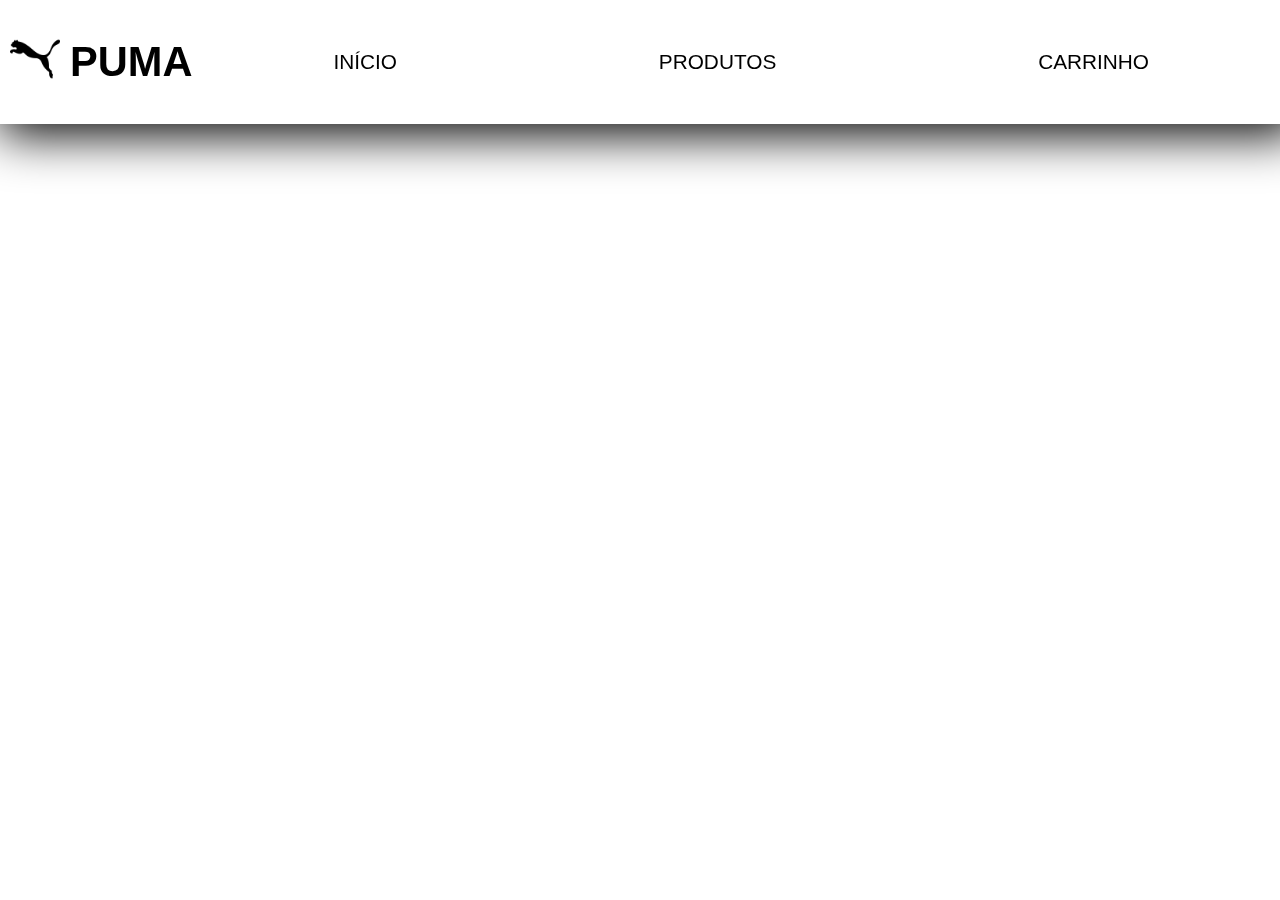
<file: Aula Lúcio/pilotolojadsm/app/views/templates/index.html>
<!DOCTYPE html>
<html lang="pt-br">
<head>
    <meta charset="UTF-8">
    <meta name="viewport" content="width=device-width, initial-scale=1.0">
    <title>PUMA</title>
    <link rel="stylesheet" href="../css/styles.css">
</head>
<body>    
    <nav>
        <a href="index.html">
            <div class="logo-search-container">
                <div class="logo">
                    <img src="../img/logoloja.png" alt="Logo" width="50">
                </div>
                <h1>PUMA</h1>
            </div>
        </a>
        <div id="links">
            <a href="index.html">INÍCIO</a>
            <a href="produtos.html">PRODUTOS</a>
            <a href="carrinho.html">CARRINHO</a>
        </div>
    </nav>
    
    <main id="main-content">
        <div class="paralax paralaxney">
            <h1>COLEÇÃO NEYMAR JR.</h1>
        </div>   
        <div class="paralax paralaxgri">
            <h1>COLEÇÃO GRIEZMANN</h1>
        </div> 
    </main>

    <script src="https://ajax.googleapis.com/ajax/libs/jquery/3.5.1/jquery.min.js"></script>
    <script src="../js/scripts.js"></script>
</body>
</html>
</file>
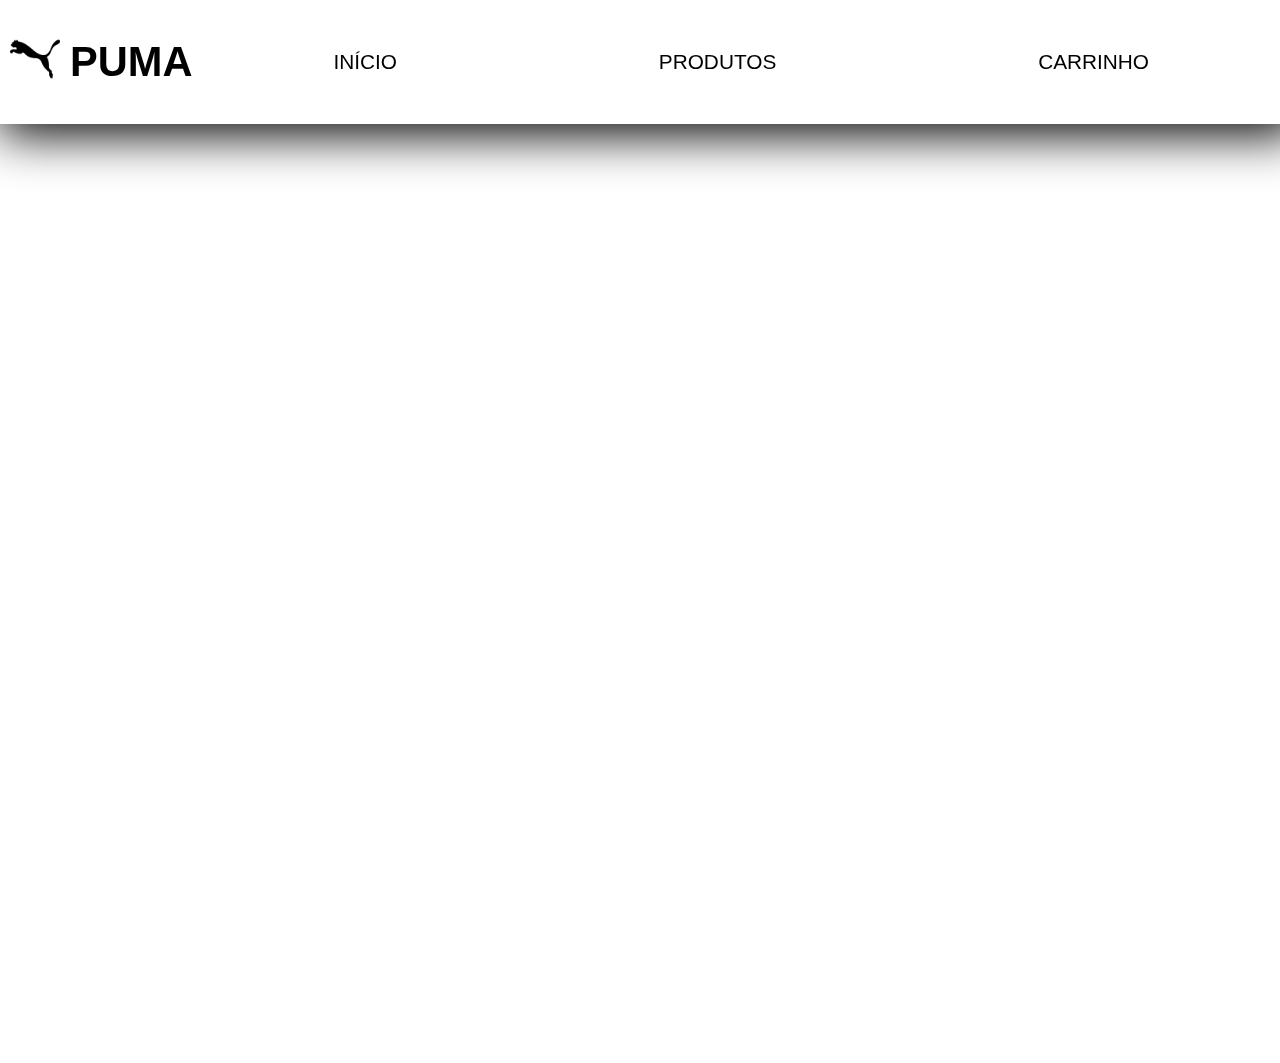
<file: Aula Lúcio/pilotolojadsm/app/views/templates/carrinho.html>
<!DOCTYPE html>
<html lang="pt-br">
<head>
    <meta charset="UTF-8">
    <meta name="viewport" content="width=device-width, initial-scale=1.0">
    <title>CARRINHO</title>
    <link rel="stylesheet" href="../css/styles.css">
    <script src="../js/carrinho.js"></script>
</head>
<body onload="carrinho()">      
    <script src="https://ajax.googleapis.com/ajax/libs/jquery/3.5.1/jquery.min.js"></script>
    <script src="../js/scripts.js"></script>
</body>
</html>
</file>
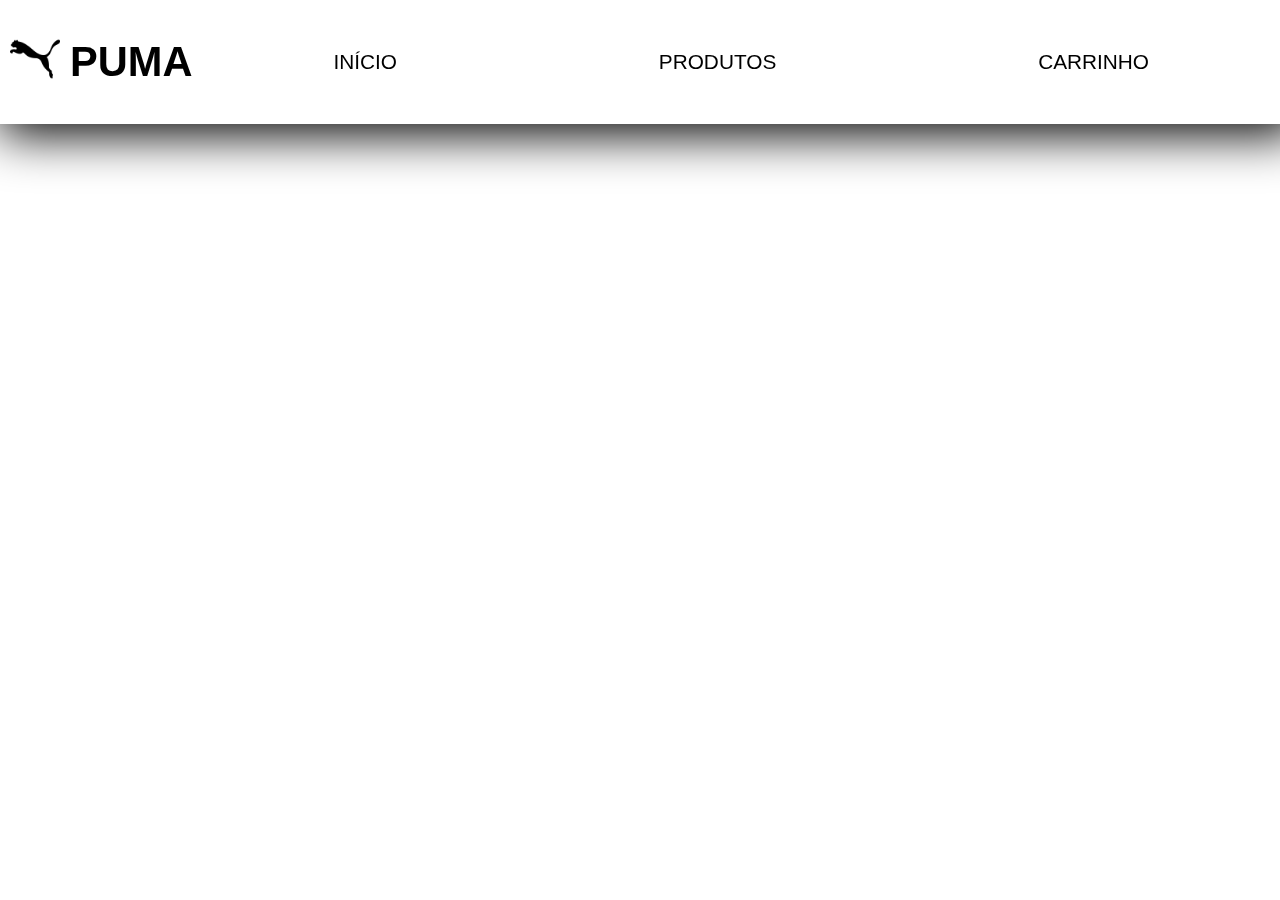
<file: Aula Lúcio/pilotolojadsm/app/views/templates/produtos.html>
<!DOCTYPE html>
<html lang="pt-br">
<head>
    <meta charset="UTF-8">
    <meta name="viewport" content="width=device-width, initial-scale=1.0">
    <title>PRODUTOS</title>
    <link rel="stylesheet" href="../css/styles.css">
</head>
<body>    
    <nav>
        <a href="index.html">
            <div class="logo-search-container">
                <div class="logo">
                    <img src="../img/logoloja.png" alt="Logo" width="50">
                </div>
                <h1>PUMA</h1>
            </div>
        </a>
        <div id="links">
            <a href="index.html">INÍCIO</a>
            <a href="produtos.html">PRODUTOS</a>
            <a href="carrinho.html">CARRINHO</a>
        </div>
    </nav>
    
    <main id="main-content">
        <div class="prods">
            <h1 style="margin-top: 5em;">Tênis e Chuteira</h1>
            <div class="tenis">
                <img class="imgtenis" src="../img/produto.jpg" alt="Tênis 1">
                <img class="imgtenis" src="../img/produto1.jpg" alt="Tênis 2">
                <img class="imgtenis" src="../img/produto2.jpg" alt="Tênis 3">
            </div>
            <h1 style="margin-bottom: 3em;">Camisas</h1>
            <div class="tenis">
                <img class="imgtenis" src="../img/produto3.jpg" alt="Camisa 1">
                <img class="imgtenis" src="../img/produto4.jpg" alt="Camisa 2">
                <img class="imgtenis" src="../img/produto5.jpg" alt="Camisa 3">
            </div>
        </div>
    </main>

    <script src="https://ajax.googleapis.com/ajax/libs/jquery/3.5.1/jquery.min.js"></script>
    <script src="../js/scripts.js"></script>
</body>
</html>
</file>
<file: Aula Lúcio/pilotolojadsm/app/views/css/styles.css>
.logo-search-container {
    display: flex;
    align-items: center;
}
.logo {
    margin-right: 10px;
}
.search {
    margin-left: auto;
    display: flex;
    align-items: center;
}
.search input[type="text"] {
    margin-right: 5px;
}
body {
    font-family: Arial, sans-serif;
    margin: 0;
    padding: 0;
    width: 100%;
}

header, nav {
    background-color: #fff;
    color: #000000;
    padding: 10px;
}

nav{
    display: flex;
    align-items: center;
    box-shadow: 0 10px 50px;
    position: fixed;
    width: 100%;
    top: 0;
}

#links{
    display: flex;
    justify-content: space-around;
    width: 100%;
}

nav a {
    color: #000000;
    text-decoration: none;
    margin-right: 20px;
    font-size: 1.3em;
    transition: all .2s ease-in-out;
}

nav a:hover{
    color: #585858;
    transition: all .3s ease-in-out;
}

main {
    margin: 0 auto;
    max-width: 100%;
    width: 100%; 
    box-sizing: border-box;
}

.paralax{
    background-size: cover;
    object-fit: cover;
    background-repeat: no-repeat;
    width: 100%;
    height: 1000px;
}

.paralax h1{
    margin-left: 2em;
    color: #070707;
    font-size: 5em;
    padding-top: 3em;
    margin-top: 0;
}

.paralaxney {
    background-image: url("../img/ney1.jpg");
}

.paralaxgri{
    background-image: url("../img/griezmann.jpg");
}

.produto {
    border: 1px solid #ccc;
    padding: 10px;
    margin-bottom: 10px;
}

.imgtenis{
    width: 33%;
    height: auto;
}

.prods h1{
    text-align: center;
    text-decoration: underline;
    font-size: 3em;
}

button.add-carrinho {
    background-color: #007bff;
    color: #fff;
    border: none;
    padding: 5px 10px;
    cursor: pointer;
}

#carrinho-sidebar {
    position: fixed;
    top: 0;
    right: 0;
    width: 300px;
    background-color: #f5f5f5;
    padding: 20px;
    border-left: 1px solid #ccc;
    height: 100%;
    overflow-y: auto;
}
</file>
